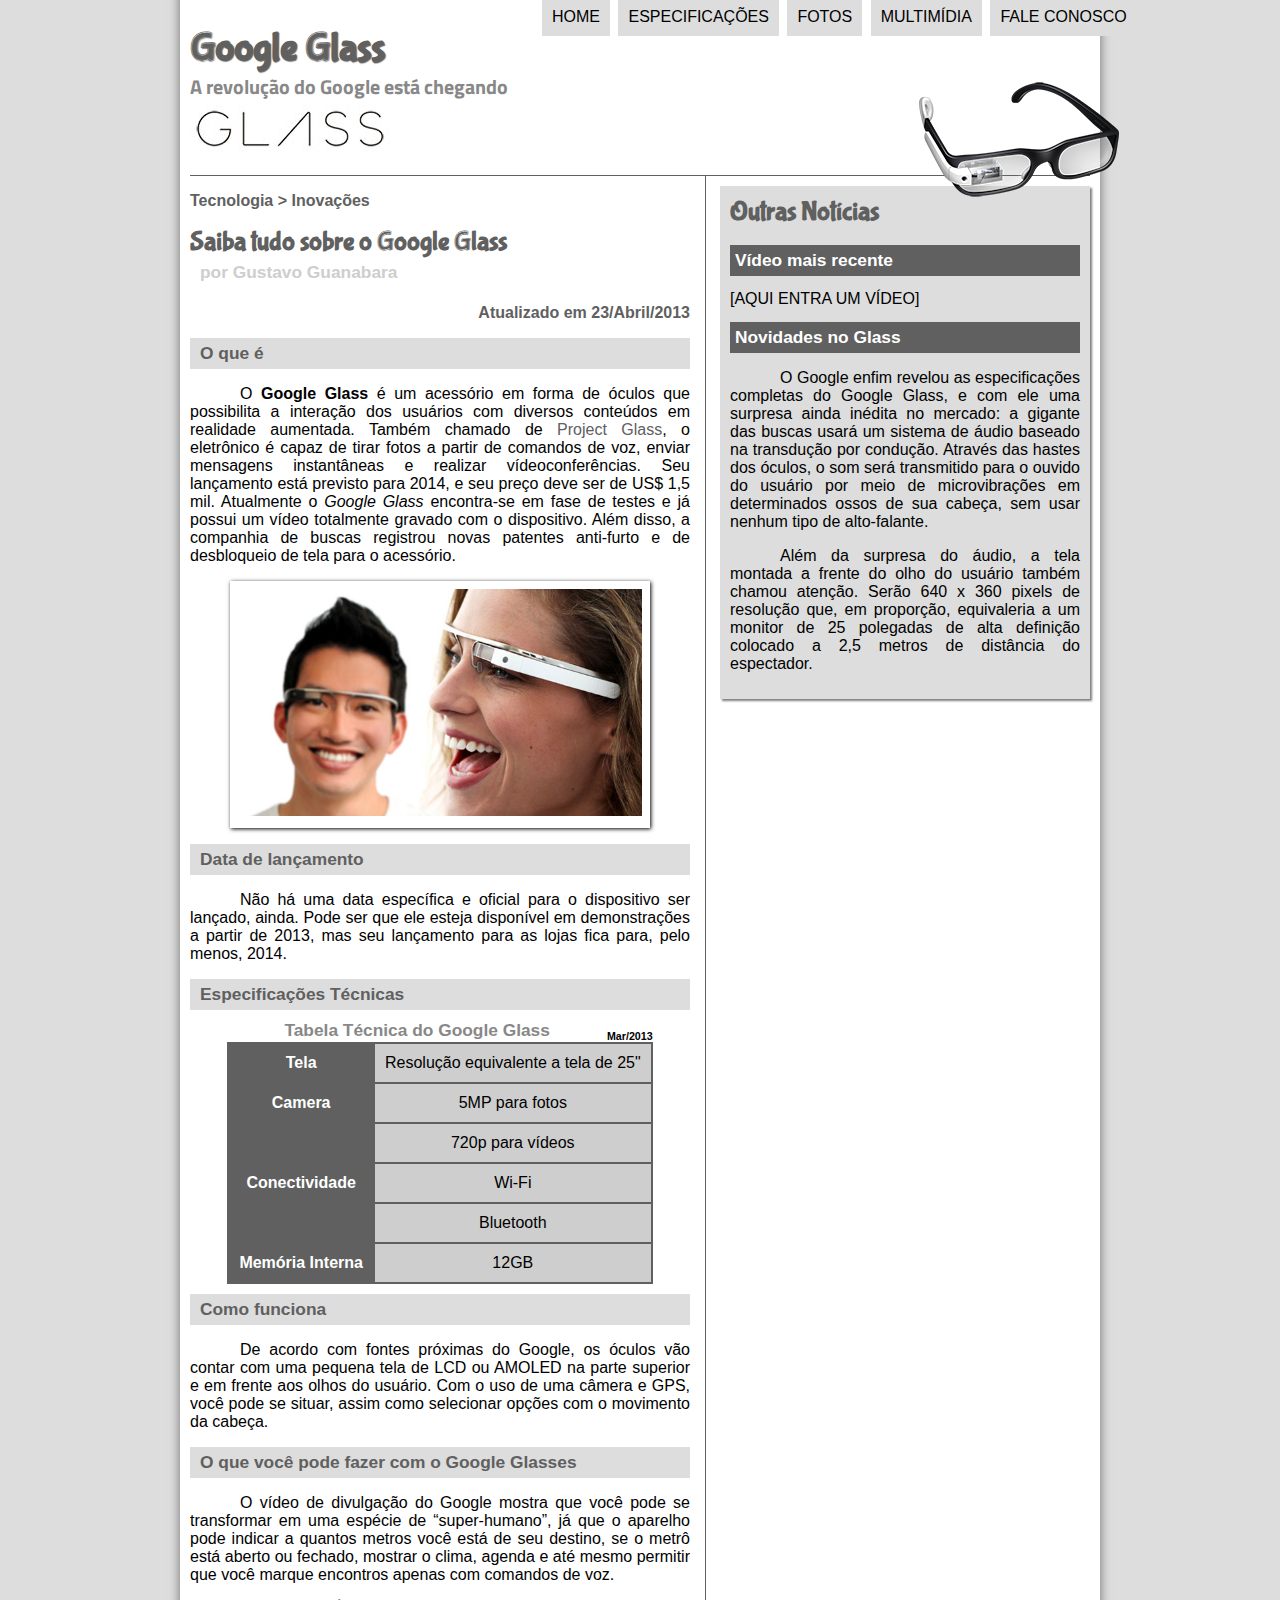
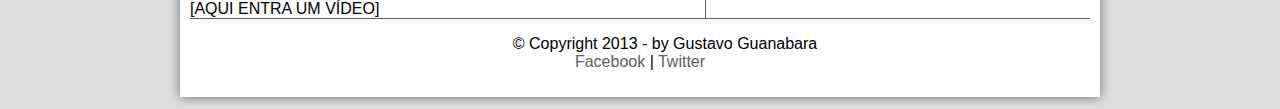
<file: projeto-glass-html5/index.html>
<!DOCTYPE html>
<html>
<head>
	<meta charset="utf-8">
	<title>Tudo sobre Google Glass</title>
	<link rel="stylesheet" type="text/css" href="_css/estilo.css"/>
</head>

<body>
<div id="interface">

	<header id="cabecalho">
	<hgroup>
	<h1>Google Glass</h1>
	<h2>A revolução do Google está chegando</h2>
	</hgroup>

	<img id="icone" src="_imagens/glass-oculos-preto-peq.png"/>
<nav id="menu">
	<h1>Menu Principal</h1>
	<ul>
		<li> <a href="index.html">Home</a> </li>
		<li> <a href="specs.html">Especificações</a> </li>
		<li> <a href="fotos.html">Fotos</a> </li>
		<li> <a href="multimidia.html">Multimídia</a> </li>
		<li> <a href="fale-conosco.html">Fale conosco</a> </li>
	</ul>
</nav>
	</header>

<section id="corpo">

<article id="noticia-principal">
<hgroup id="cabecalho-artigo">
<h3>Tecnologia > Inovações</h3>
<h1>Saiba tudo sobre o Google Glass</h1>
<h2>por Gustavo Guanabara</h2>
<h3 class="direita">Atualizado em 23/Abril/2013</h3>
</hgroup>

<h2>O que é</h2>
<p>O <b>Google Glass</b> é um acessório em forma de óculos que possibilita a interação dos usuários com diversos conteúdos em realidade aumentada. Também chamado de <a href="https://www.google.com/glass/start/" target="_blank">Project Glass</a>, o eletrônico é capaz de tirar fotos a partir de comandos de voz, enviar mensagens instantâneas e realizar vídeoconferências. Seu lançamento está previsto para 2014, e seu preço deve ser de US$ 1,5 mil. Atualmente o <em>Google Glass</em> encontra-se em fase de testes e já possui um vídeo totalmente gravado com o dispositivo. Além disso, a companhia de buscas registrou novas patentes anti-furto e de desbloqueio de tela para o acessório.</p>

<figure class="foto-legenda">
	<img src="_imagens/glass-quadro-homem-mulher.jpg"/>
	<figcaption>
		<h3>Google Glass</h3>
		<p>Uma nova maneira de ver o mundo.</p>
	</figcaption>
</figure>
<h2>Data de lançamento</h2>
<p>Não há uma data específica e oficial para o dispositivo ser lançado, ainda. Pode ser que ele esteja disponível em demonstrações a partir de 2013, mas seu lançamento para as lojas fica para, pelo menos, 2014.</p>

<h2>Especificações Técnicas</h2>
<table id="tabelaspec">
<caption>Tabela Técnica do Google Glass <span>Mar/2013</span></caption>
<tr><td class="ce">Tela</td> <td class="cd">Resolução equivalente a tela de 25"</td></tr>
<tr><td rowspan="2" class="ce">Camera</td> <td class="cd">5MP para fotos</td></tr>
<tr><td class="cd">720p para vídeos</td></tr>
<tr><td rowspan="2" class="ce">Conectividade</td> <td class="cd">Wi-Fi</td></tr>
<tr><td class="cd">Bluetooth</td></tr>
<tr><td class="ce">Memória Interna</td> <td class="cd">12GB</td></tr>
</table>
<h2>Como funciona</h2>
<p>De acordo com fontes próximas do Google, os óculos vão contar com uma pequena tela de LCD ou AMOLED na parte superior e em frente aos olhos do usuário. Com o uso de uma câmera e GPS, você pode se situar, assim como selecionar opções com o movimento da cabeça.</p>

<h2>O que você pode fazer com o Google Glasses</h2>
<p>O vídeo de divulgação do Google mostra que você pode se transformar em uma espécie de “super-humano”, já que o aparelho pode indicar a quantos metros você está de seu destino, se o metrô está aberto ou fechado, mostrar o clima, agenda e até mesmo permitir que você marque encontros apenas com comandos de voz.</p>

[AQUI ENTRA UM VÍDEO]
</article>
</section>
<aside id="lateral">
<h1>Outras Notícias</h1>
<h2>Vídeo mais recente</h2>

[AQUI ENTRA UM VÍDEO]



<h2>Novidades no Glass</h2>
<p>O Google enfim revelou as especificações completas do Google Glass, e com ele uma surpresa ainda inédita no mercado: a gigante das buscas usará um sistema de áudio baseado na transdução por condução. Através das hastes dos óculos, o som será transmitido para o ouvido do usuário por meio de microvibrações em determinados ossos de sua cabeça, sem usar nenhum tipo de alto-falante.</p>

<p>Além da surpresa do áudio, a tela montada a frente do olho do usuário também chamou atenção. Serão 640 x 360 pixels de resolução que, em proporção, equivaleria a um monitor de 25 polegadas de alta definição colocado a 2,5 metros de distância do espectador.</p>
</aside>

<footer id="rodape">
<p> &copy; Copyright 2013 - by Gustavo Guanabara <br/> <a href="https://pt-br.facebook.com/" target="_blank">Facebook</a> | 
<a href="https://twitter.com/?lang=pt" target="_blank">Twitter</a> </p>
</footer>

</div>
</body>
</html>
</file>
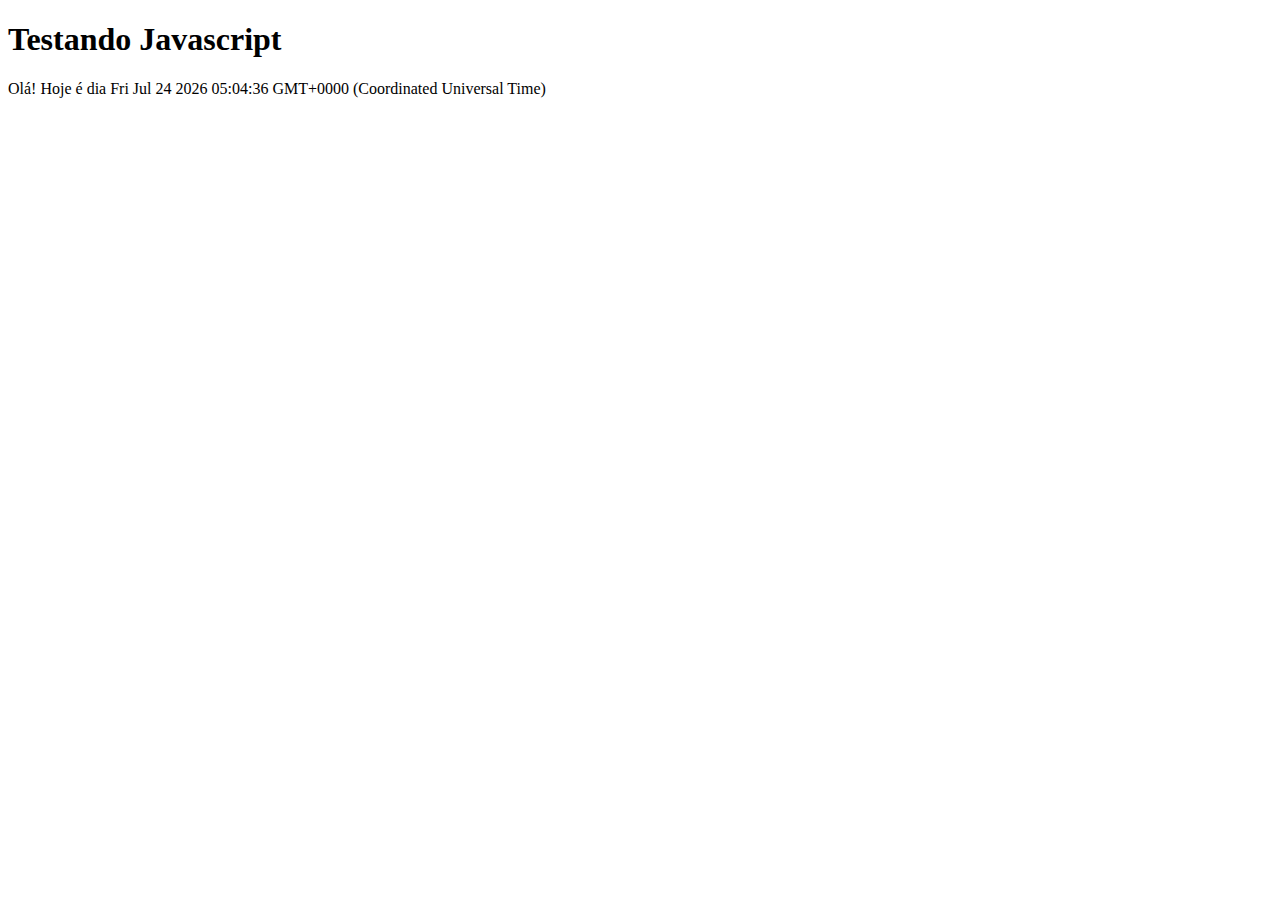
<file: projeto-glass-html5/testejs01.html>
<!DOCTYPE html>
<html>
<head>
	<title>Teste Javascript</title>
	<meta charset="utf-8">
</head>
<body>
	<h1>Testando Javascript</h1>
	<script>
		document.write("Olá! Hoje é dia " + Date());
	</script>
</body>
</html>
</file>
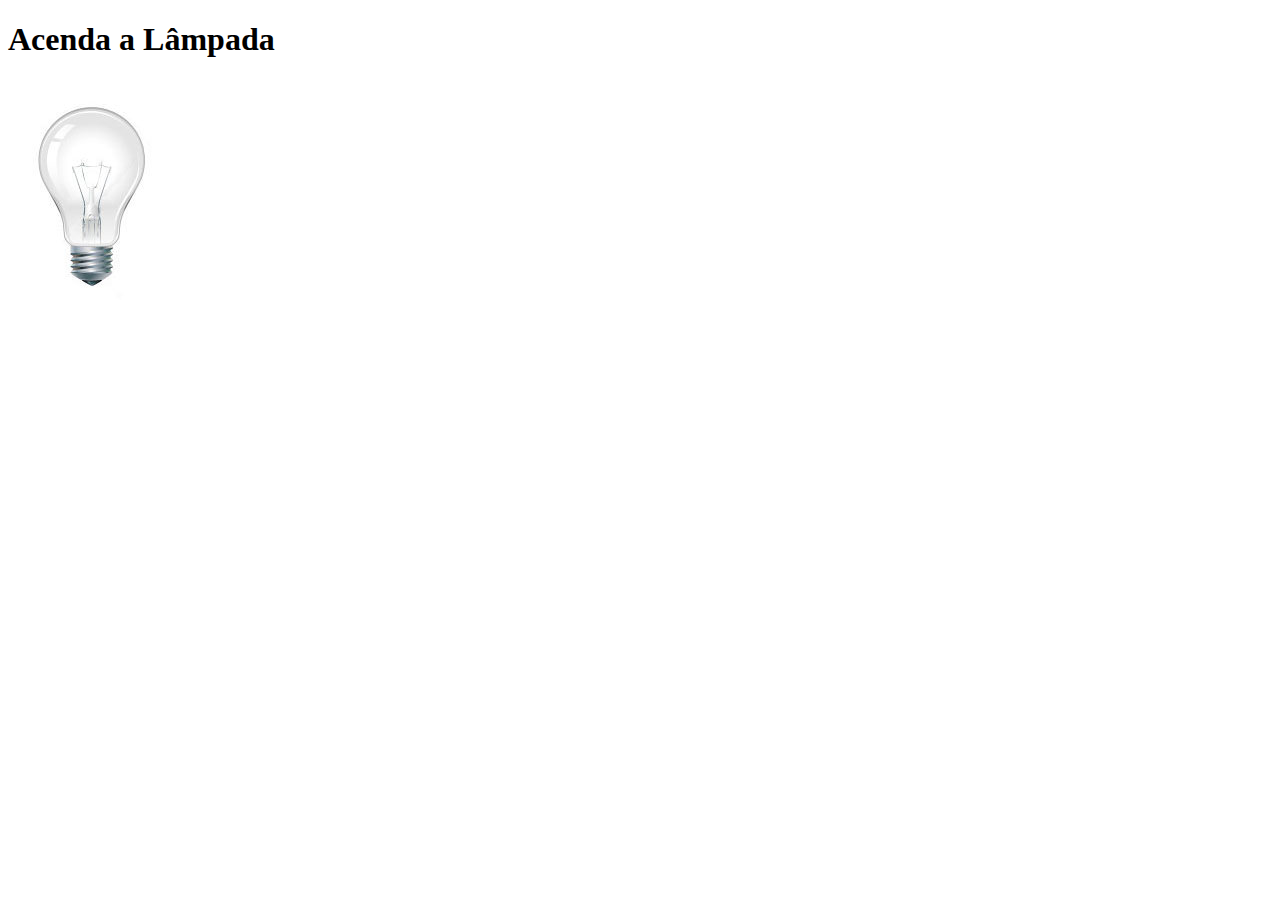
<file: projeto-glass-html5/testejs02.html>
<!DOCTYPE html>
<html>
<head>
	<title>Teste Javascript</title>
	<meta charset="utf-8">
	<script>
		function acendeLampada(){
			document.getElementById('Luz').src = "_imagens/lampada-acesa.jpg";
		}
		function apagaLampada(){
			document.getElementById('Luz').src = "_imagens/lampada-apagada.jpg";
		}
		function quebraLampada(){
			document.getElementById('Luz').src = "_imagens/lampada-quebrada.jpg";
		}
	</script>
</head>
<body>
	<h1>Acenda a Lâmpada</h1>
	<img src="_imagens/lampada-apagada.jpg" id="Luz" onmousemove="acendeLampada()" onmouseout="apagaLampada()" onclick="quebraLampada()" />
</body>
</html>
</file>
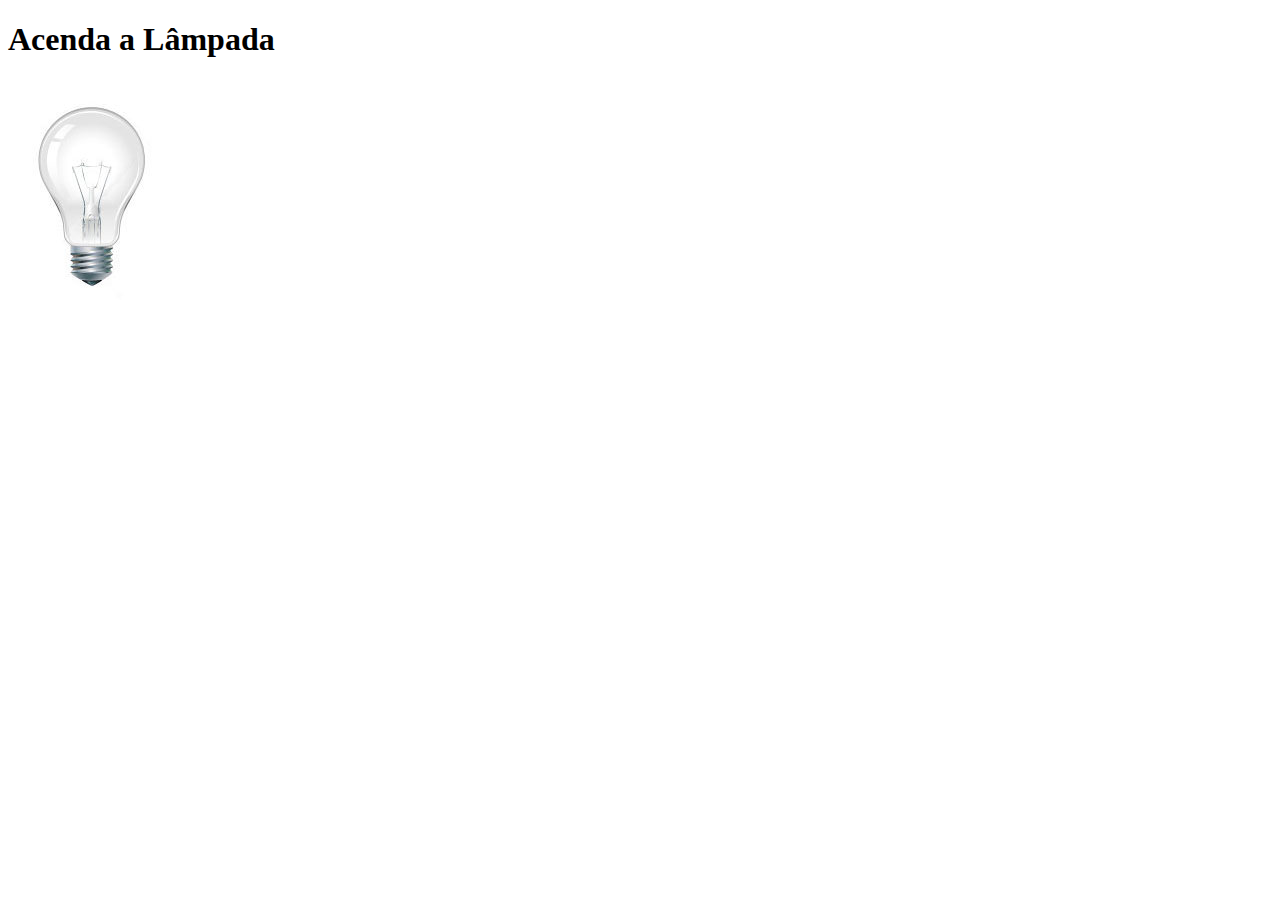
<file: projeto-glass-html5/testejs03.html>
<!DOCTYPE html>
<html>
<head>
	<title>Teste Javascript</title>
	<meta charset="utf-8">
	<script>
		var quebrada = false;
		function mudaLampada(tipo){
			if(!quebrada){
			document.getElementById('Luz').src = "_imagens/" + tipo + ".jpg";
				if(tipo == 'lampada-quebrada'){
					quebrada = true;
				}
			}
		}
	</script>
</head>
<body>
	<h1>Acenda a Lâmpada</h1>
	<img src="_imagens/lampada-apagada.jpg" id="Luz" onmousemove="mudaLampada('lampada-acesa')" onmouseout="mudaLampada('lampada-apagada')" onclick="mudaLampada('lampada-quebrada')" />
</body>
</html>
</file>
<file: projeto-glass-html5/_css/estilo.css>
@charset "UTF-8";
@import url('https://fonts.googleapis.com/css?family=Titillium+Web&display=swap');
@font-face {
	font-family: 'FonteLogo' ;
	src: url("../_fonts/bubblegum-sans-regular.otf");
}

body {
	font-family: Arial, sans-serif;
	background-color: #dddddd;
	color: rgba(0, 0, 0, 1);
}

div#interface {
	width: 900px;
	background-color: #ffffff;
	margin: -20px auto 0px auto;
	box-shadow: 0px 0px 10px rgba(0,0,0,.5);
	padding: 10px;
}

p {
	text-align: justify;
	text-indent: 50px;
}

a {
	color: #606060;
	text-decoration: none;
}
a:hover {
	text-decoration: underline;
}

header#cabecalho img#icone{
	position: relative;
	left: 81%;
	top: -40px;
}
header#cabecalho {
	border-bottom: 1px #606060 solid;
	height: 150px;
	background: url("../_imagens/glass-logo-peq.jpg") no-repeat 0px 80px;
}
header#cabecalho h1 {
	font-family: 'FonteLogo', sans-serif;
	font-size: 30pt;
	color: #606060;
	text-shadow: 1px 1px 1px rgba(0,0,0,.6);
	margin-bottom: 0px;	
}
header#cabecalho h2 {
	font-family: 'Titillium Web', sans-serif;
	color: #888888;
	font-size: 15pt;
	margin-top: 0px;
}

/* formatação de imagens */
figure.foto-legenda{
	position: relative;
	border: 8px solid white;
	box-shadow: 1px 1px 4px black;
}
figure.foto-legenda img{
	width: 100%;
	height: 100%;
}
figure.foto-legenda figcaption{
	opacity: 0;
	position: absolute;
	top: 0px;
	background-color: rgba(0, 0, 0, .4);
	color:white;
	width: 100%;
	height: 100%;
	padding: 10px;
	box-sizing: border-box;
	transition: opacity 1s;
}
figure.foto-legenda figcaption:hover {
	opacity: 1;
}
/* formatação menu */
nav#menu {
	display: block;
}
nav#menu ul {
	list-style: none;
	text-transform: uppercase;
	position: absolute;
	top: -20px;
	left: 500px;
}
nav#menu li {
	display: inline-block;
	background-color: #dddddd;
	padding: 10px;
	margin: 2px;
	transition: background-color 1s;
}
nav#menu li:hover {
	background-color: #606060;
}
nav#menu h1 {
	display: none;
}
nav#menu a {
	text-decoration: none;
	color: #000000;
}
nav#menu a:hover {
	color: #ffffff;
	text-decoration: underline;
}

section#corpo {
	display: block;
	width: 500px;
	float: left;
	border-right: 1px solid #606060;
	padding-right: 15px;
}
article#noticia-principal h2 {
	font-size: 13pt;
	color: #606060;
	background-color: #dddddd;
	padding: 5px 0px 5px 10px;
	margin: 10px 0px 10px 0px;
}
hgroup#cabecalho-artigo h1 {
	font-family: 'FonteLogo', sans-serif;
	font-size: 20pt;
	color: #606060;
	margin-bottom: 0px;
	margin-top: 0px;
}
.direita {
	text-align: right;
}
hgroup#cabecalho-artigo h2 {
	font-size: 13pt;
	color: #cecece;
	background-color: #ffffff;
	margin: 0px;
}
hgroup#cabecalho-artigo h3 {
	font-size: 12pt;
	color: #606060;
}

aside#lateral {
	display: block;
	width: 350px;
	float: right;
	padding-right: 10px;
	background-color: #dddddd;
	padding: 10px;
	margin-top: 10px;
	box-shadow: 2px 2px 2px rgba(0,0,0,.5)
}
aside#lateral h1 {
	font-family: 'FonteLogo', sans-serif;
	font-size: 20pt;
	color: #606060;
	margin-top: 0px;
}
aside#lateral h2 {
	background-color: #606060;
	font-size: 13pt;
	color: #ffffff;
	padding: 5px;
}
footer#rodape {
	clear: both;
	border-top: 1px solid #606060;
}
footer#rodape p {
	text-align: center;
}

table#tabelaspec {
	border: 1px solid #606060;
	border-spacing: 0px;
	margin-left: auto;
	margin-right: auto;
}
table#tabelaspec td {
	border: 1px solid #606060;
	padding: 10px;
	text-align: center;
	vertical-align: middle;
}
table#tabelaspec td.ce {
	color: #ffffff;
	background-color: #606060;
	vertical-align: top;
	font-weight: bold;
}
table#tabelaspec td.cd {
	background-color: #cecece;
}
table#tabelaspec caption {
	color: #888888;
	font-size: 13pt;
	font-weight: bolder;
}
table#tabelaspec caption span {
	display: block;
	float: right;
	color: #000000;
	font-size: 8pt;
	margin-top: 10px;
}
</file>
